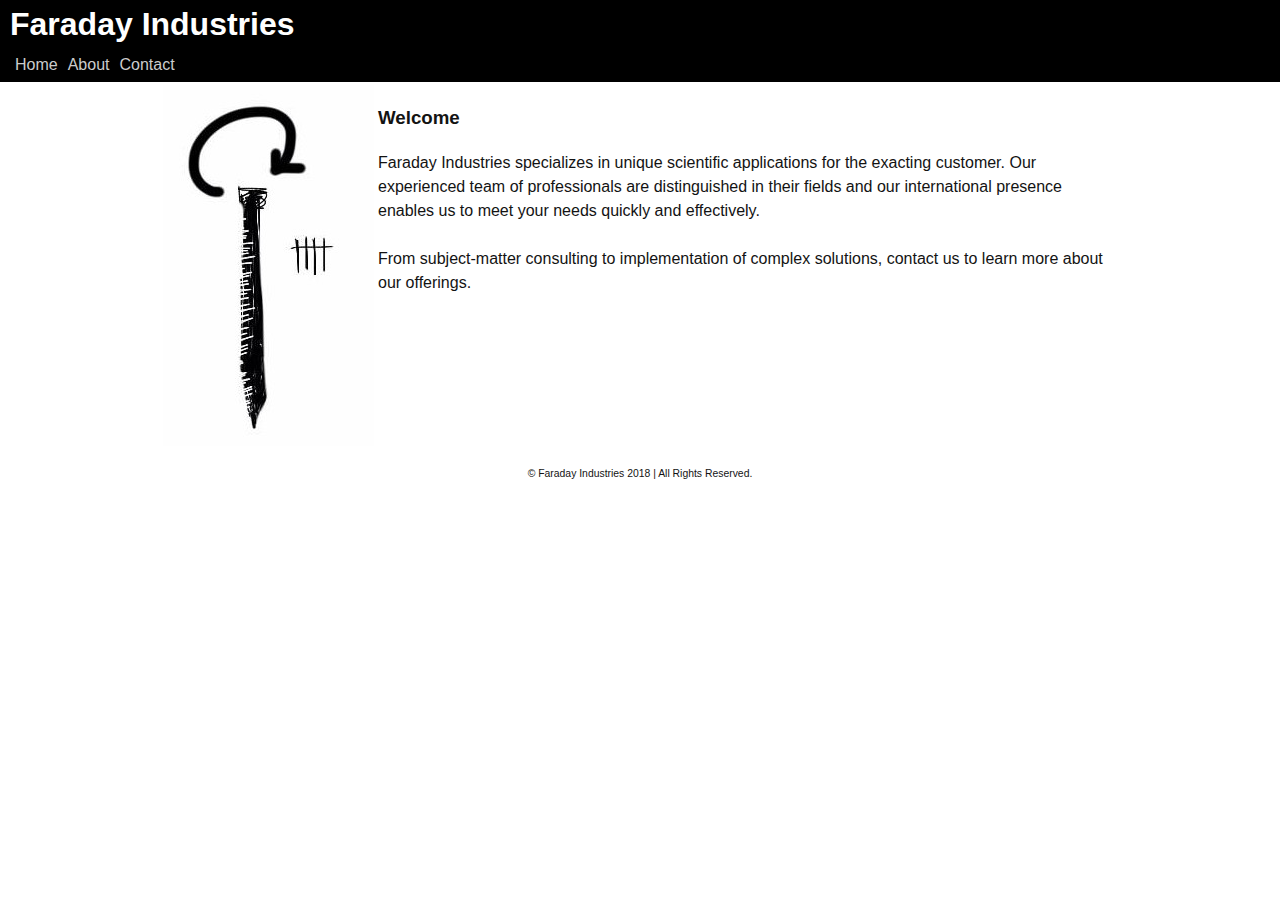
<file: index.html>
<!DOCTYPE html>
<html>
<head>
  <meta charset=utf-8 />
  <title>  Home |  Faraday Industries </title>
  <link rel="stylesheet" href="/css/style.css" />
</head>
<body>
  <div id="header">
    <div class="wrap">
      <h1> Faraday Industries </h1> 
      <nav role="navigation">
        <ul>
          <li><a href="/">Home</a></li>
          <li><a href="/about">About</a></li>
          <li><a href="/contact">Contact</a></li>
        </ul>
      </nav>
    </div>
  </div>
  <div id="main">
 

    <br />
    <table>
    <tr>
        <td>
            <img src="assets/faraday_logo.jpg">
        </td>
        <td style="vertical-align:top">
            <h3>Welcome</h3>
            Faraday Industries specializes in unique scientific applications for the exacting customer.  Our experienced team of professionals are distinguished in their fields and our international presence enables us to meet your needs quickly and effectively.
            <br><br>
            From subject-matter consulting to implementation of complex solutions, contact us to learn more about our offerings.
        </td>
    </tr>
</table>




 
    <footer>
      <p>&copy; Faraday Industries 2018 | All Rights Reserved. </p>
    </footer>
 
  </div>
</body>
</html>
</file>
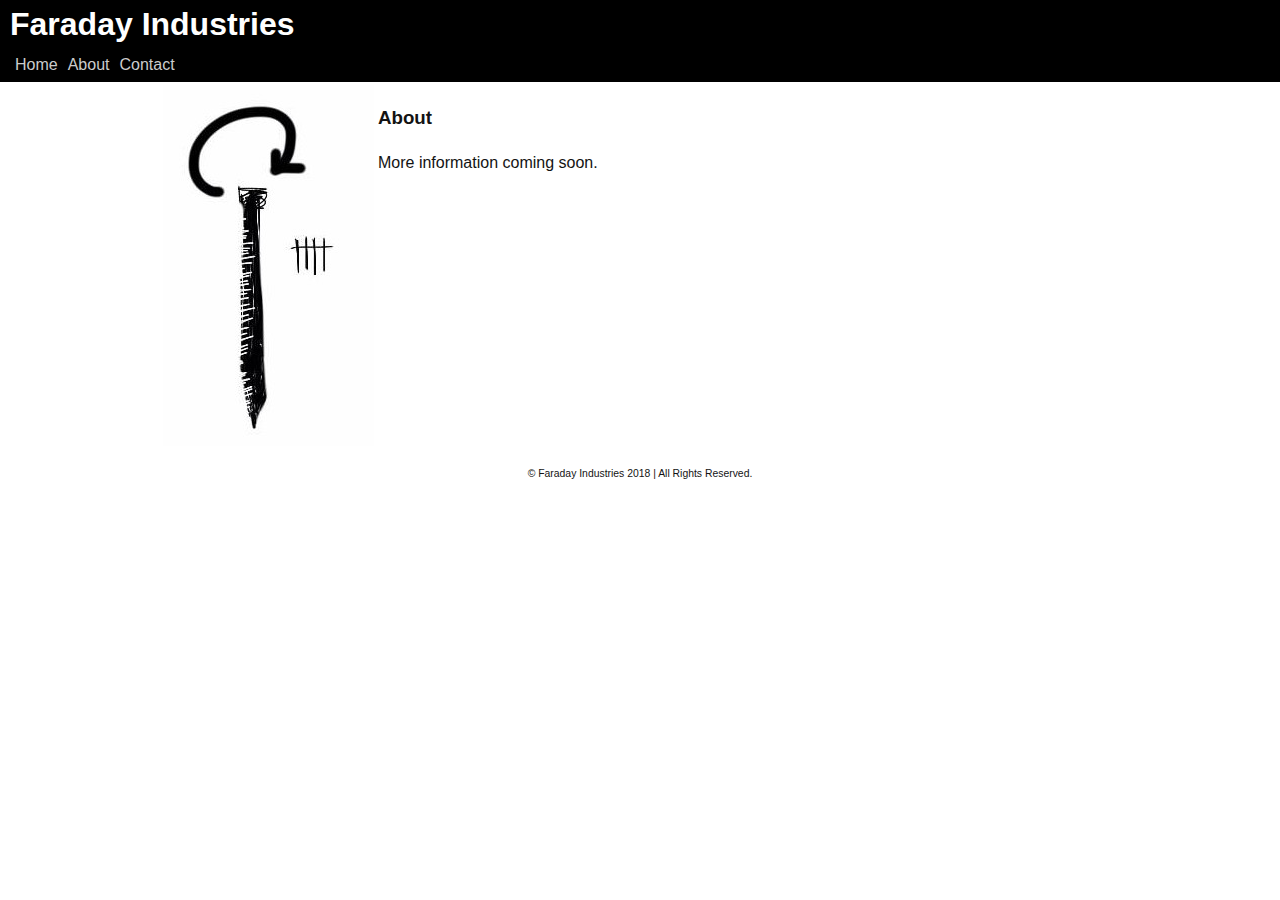
<file: about/index.html>
<!DOCTYPE html>
<html>
<head>
  <meta charset=utf-8 />
  <title>  About |  Faraday Industries </title>
  <link rel="stylesheet" href="/css/style.css" />
</head>
<body>
  <div id="header">
    <div class="wrap">
      <h1> Faraday Industries </h1> 
      <nav role="navigation">
        <ul>
          <li><a href="/">Home</a></li>
          <li><a href="/about">About</a></li>
          <li><a href="/contact">Contact</a></li>
        </ul>
      </nav>
    </div>
  </div>
  <div id="main">
 

    <br />
    <table>
    <tr>
        <td>
            <img src="/assets/faraday_logo.jpg">
        </td>
        <td style="vertical-align:top">
            <h3>About</h3>
            More information coming soon.
        </td>
    </tr>
</table>




 
    <footer>
      <p>&copy; Faraday Industries 2018 | All Rights Reserved. </p>
    </footer>
 
  </div>
</body>
</html>
</file>
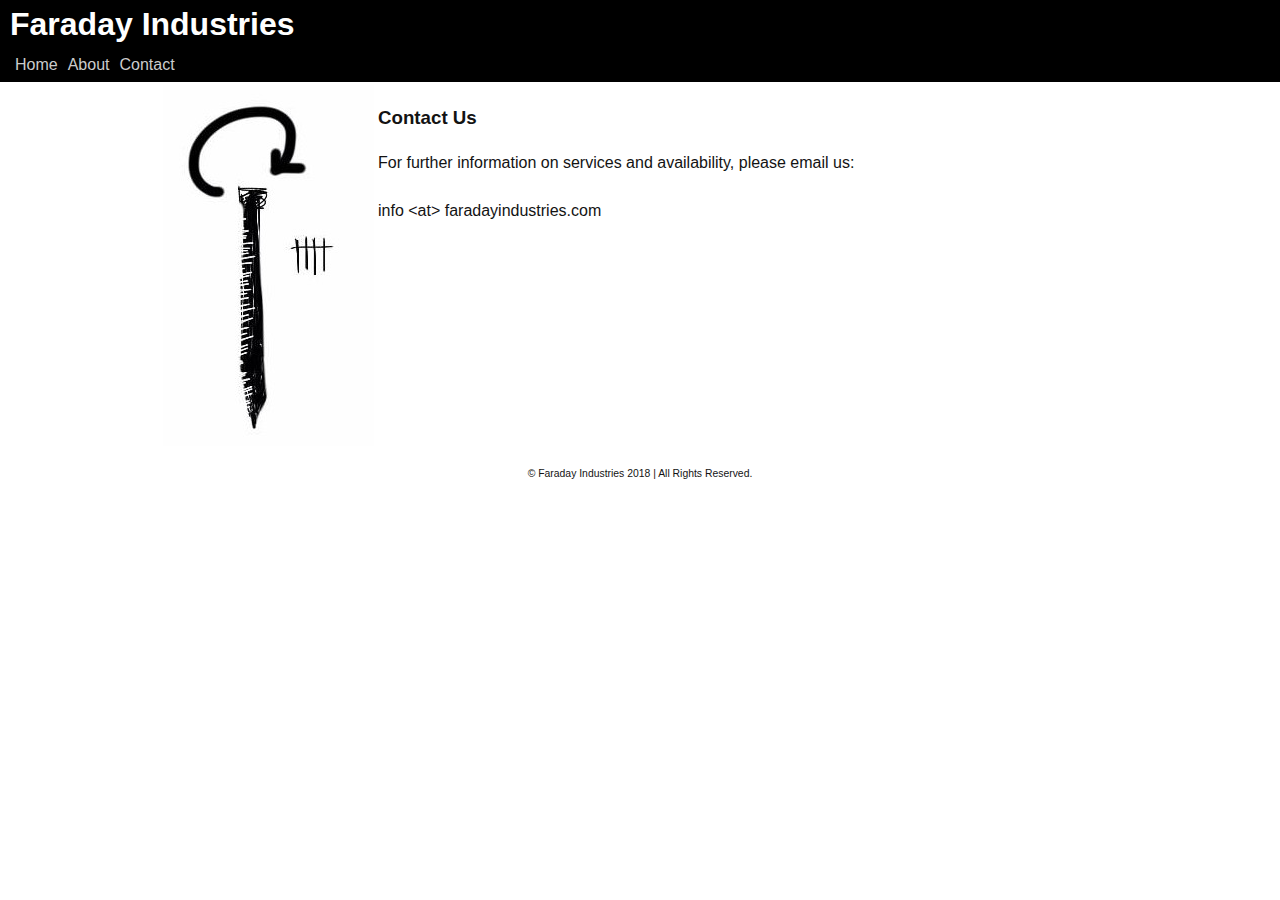
<file: contact/index.html>
<!DOCTYPE html>
<html>
<head>
  <meta charset=utf-8 />
  <title>  Contact |  Faraday Industries </title>
  <link rel="stylesheet" href="/css/style.css" />
</head>
<body>
  <div id="header">
    <div class="wrap">
      <h1> Faraday Industries </h1> 
      <nav role="navigation">
        <ul>
          <li><a href="/">Home</a></li>
          <li><a href="/about">About</a></li>
          <li><a href="/contact">Contact</a></li>
        </ul>
      </nav>
    </div>
  </div>
  <div id="main">
 

    <br />
    <table>
    <tr>
        <td>
            <img src="/assets/faraday_logo.jpg">
        </td>
        <td style="vertical-align:top">
            <h3>Contact Us</h3>
            For further information on services and availability, please email us:
            <br><br>
            info &lt;at&gt; faradayindustries.com
        </td>
    </tr>
</table>




 
    <footer>
      <p>&copy; Faraday Industries 2018 | All Rights Reserved. </p>
    </footer>
 
  </div>
</body>
</html>
</file>
<file: css/style.css>
body {
  font: 16px/1.5 verdana, helvetica-neue, helvetica, arial, san-serif;
  background: white;
  color: #131313;
  padding: 0;
  margin: 0;
}
ul {
  margin: 0;
  padding: 0;
}
a {
  color: #ccc;
  text-decoration: none;
}
 
a:hover {
  color: #888888;
  text-decoration: underline;
}
 
#main {
  width: 960px;
  margin: 0 auto;
  background: rgba(255, 255, 255, 1.0);
}
#header {
  width: 100%;
  float: left;
  padding: 0 10px;
  overflow: hidden;
  background: rgba(0, 0, 0, 1.0);
}
h1 {
  color: white;
  margin: 0;
}
 
nav ul, ul.entries {
  list-style-type: none;
}
nav li a {
  float: left;
  margin: 5px; 
}
.content {
  padding: 10px;
}
 
ul.entries li {
  position: relative;
  margin: 20px auto;
  padding: 20px;
  background: #ececec;
  width: 600px;
}
 
ul.entries img {
  width: 600px;
}
 
ul.entries li h3 {
  position: absolute;
  bottom: -18px;
  left: 17px;
  font-size: 2em;
}
ul.entries a {
  color: #ececec;
}
ul.entries a:hover {
  color: #888888;
}
 
footer {
  font-size: 0.65em;
  text-align: center;
}
</file>
